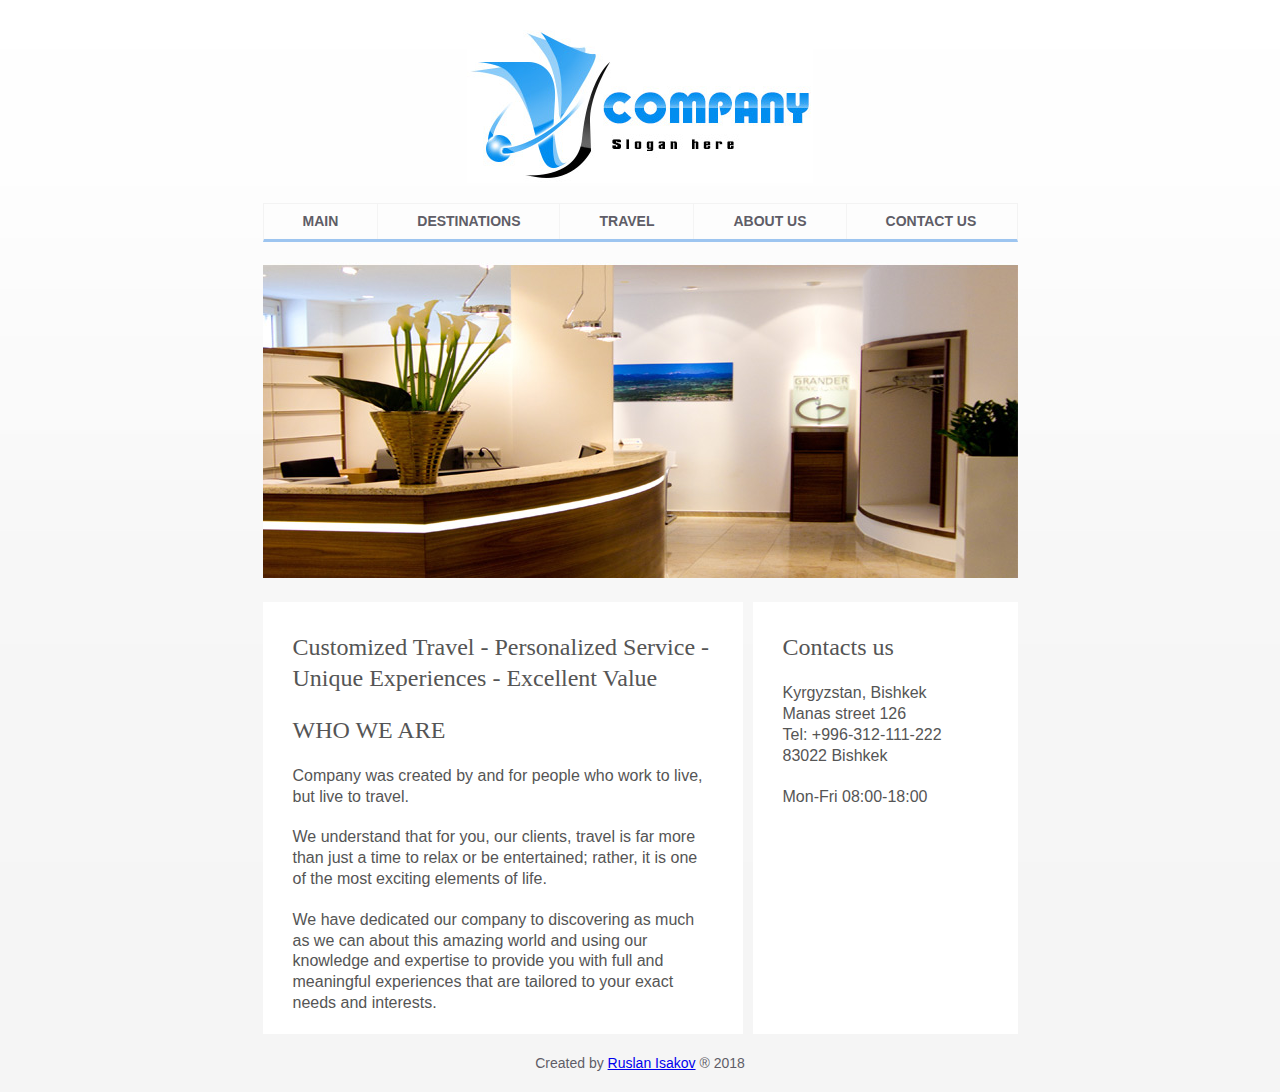
<file: index.html>
﻿<!DOCTYPE HTML>
<html>
	<head> 
		<meta charset="UTF-8">
		<link rel="stylesheet" href="Style.css">
		<title> Travel Company </title>
	</head>
	
	<body>
		<div class="karkas">
			<header>
				<a><img src="images/logo.jpg" alt="Company name" class="logo" > </a>
				<nav> 
					<ul>
						<li> <a href="index.html"> MAIN </a></li>
						<li> <a href="Destinations.html">  DESTINATIONS </a></li>
						<li> <a href="Travel.html"> TRAVEL</a></li>
						<li> <a href="About us.html">ABOUT US </a></li>
						<li> <a href="Contact us.html"> CONTACT US</a></li>
					</ul>
				</nav>
			</header>
			
			<div class="main-content">
				<div class="main-content-img">
					<img src="images/content-img.jpg" alt="" >
				</div>
				
				<article>
					<h1>Customized Travel - Personalized Service - Unique Experiences - Excellent Value </h1>
					<h1>WHO WE ARE</h1>

					<p>Company was created by and for people who work to live, but live to travel. </p>
					<p>We understand that for you, our clients, travel is far more than just a time to relax or be entertained; rather, it is one of the most exciting elements of life.</p>
					<p>We have dedicated our company to discovering as much as we can about this amazing world and using our knowledge and expertise to provide you with full and meaningful experiences that are tailored to your exact needs and interests.</p>
				</article>
				
				<aside> 
					<h1>Contacts us</h1>

					<p>Kyrgyzstan, Bishkek<br>
					Manas street 126<br>
					Tel: +996-312-111-222 <br>
					83022 Bishkek</p>
					
					<p>Mon-Fri 08:00-18:00 <br> </p>
				</aside>
			</div>
			
			<footer> 
				<p> Created by <a href="#">Ruslan Isakov</a> &#174; 2018</p>
			</footer>
		</div>
	</body>
</html>
</file>
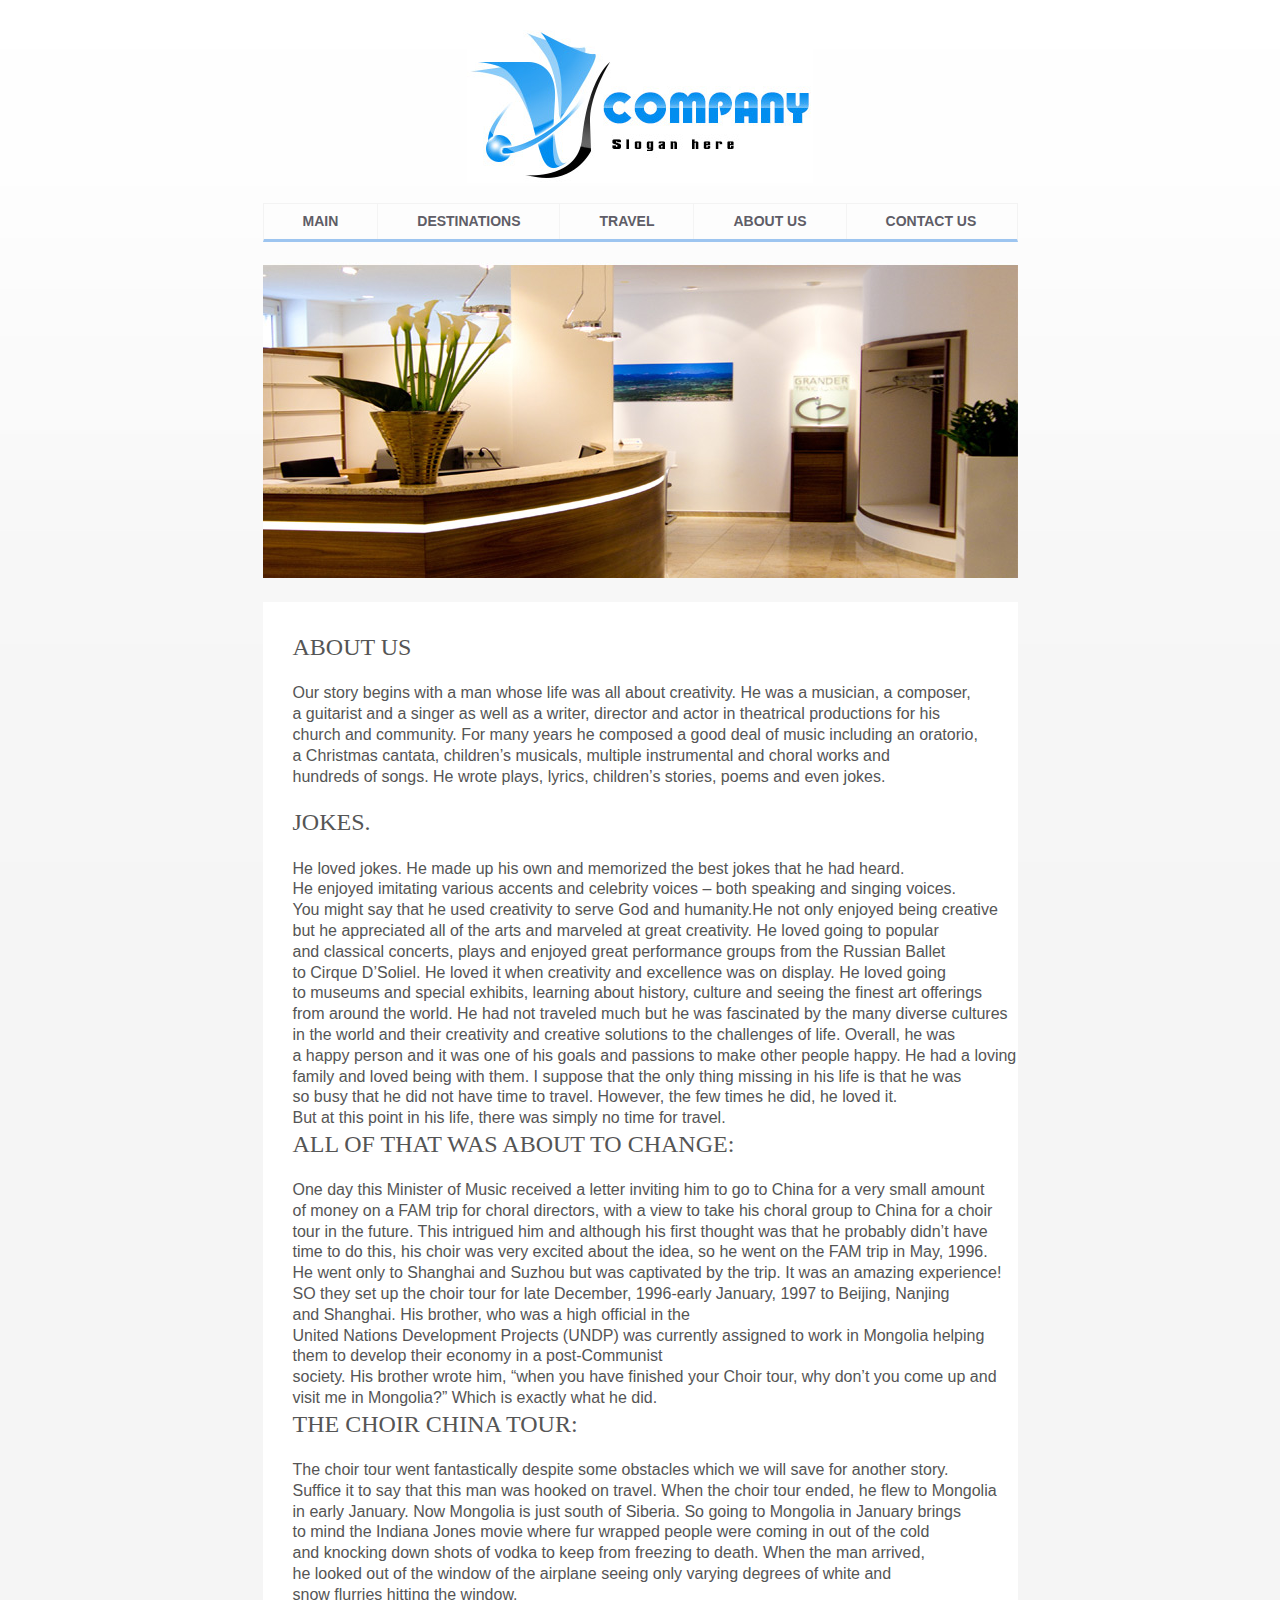
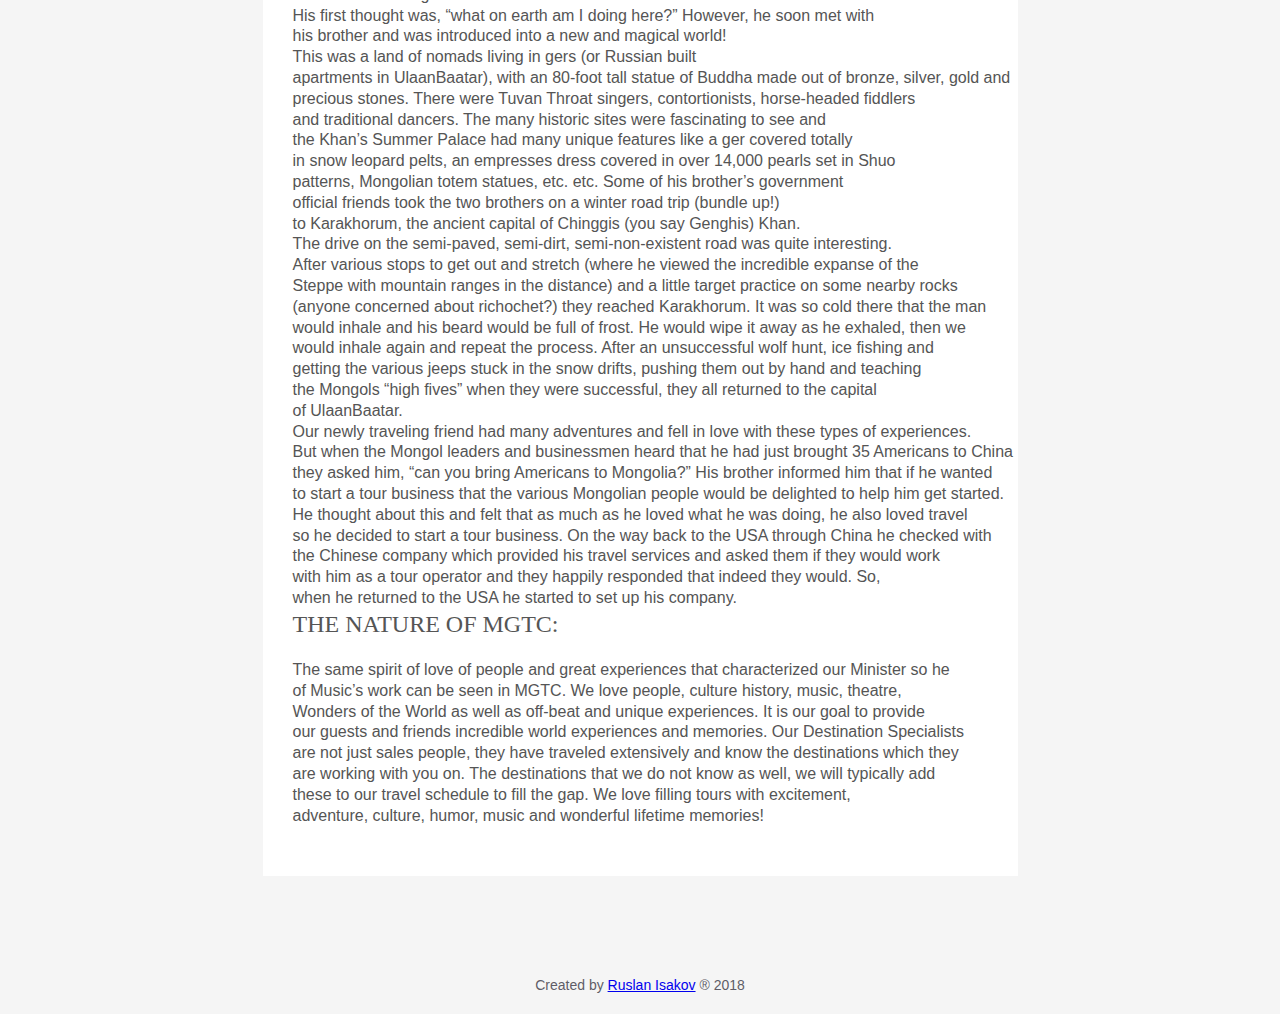
<file: About us.html>
﻿<!DOCTYPE HTML>
<html>
	<head>
		<meta charset="UTF-8">
		<title> ABOUT US </title>
		<link rel="stylesheet" href="About us-Style.css">
	</head>
	
	<body> 
		<div class="karkas">
			<header>
				<a><img src="images/logo.jpg" alt="Company name" class="logo" > </a>
				<nav> 
					<ul>
						<li> <a href="index.html"> MAIN </a></li>
						<li> <a href="Destinations.html">  DESTINATIONS </a></li>
						<li> <a href="Travel.html"> TRAVEL</a></li>
						<li> <a href="About us.html">ABOUT US </a></li>
						<li> <a href="Contact us.html"> CONTACT US</a></li>
					</ul>
				</nav>
			</header>
			
			<div class="main-content">
				<div class="main-content-img">
					<img src="images/content-img.jpg" alt="" >
				</div>
				
				<article>
					<h1>ABOUT US</h1>

					<p>Our story begins with a man whose life was all about creativity. He was a musician, a composer, <br>
					a guitarist and a singer as well as a writer, director and actor in theatrical productions for his <br>
					church and community. For many years he composed a good deal of music including an oratorio, <br>
					a Christmas cantata, children’s musicals, multiple instrumental and choral works and <br>
					hundreds of songs. He wrote plays, lyrics, children’s stories, poems and even jokes. <br> 
					<h1>JOKES.</h1>  
					He loved jokes.  He made up his own and memorized the best jokes that he had heard. <br>
					He enjoyed imitating various accents and celebrity voices – both speaking and singing voices. <br>
					You might say that he used creativity to serve God and humanity.He not only enjoyed being creative<br>
					but he appreciated all of the arts and marveled at great creativity.  He loved going to popular <br>
					and classical concerts, plays and enjoyed  great performance groups from the Russian Ballet <br>
					to Cirque D’Soliel.  He loved it when creativity and excellence was on display.  He loved going<br>
					to museums and special exhibits, learning about history, culture and seeing the finest art offerings <br>
					from around the world.  He had not traveled much but he was fascinated by the many diverse cultures <br>
					in the world and their creativity and creative solutions to the challenges of life. Overall, he was <br>
					a happy person and it was one of his goals and passions to make other people happy.  He had a loving <br>
					family and loved being with them. I suppose that the only thing missing in his life is that he was<br>
					so busy that he did not have time to travel. However,  the few times he did, he loved it.  <br>
					But at this point in his life, there was simply no time for travel.

					<h1>ALL OF THAT WAS ABOUT TO CHANGE:</h1>

					One day this Minister of Music received a letter inviting him to go to China for a very small amount<br>
					of money on a FAM trip for choral directors, with a view to take his choral group to China for a choir <br>
					tour in the future.  This intrigued him and although his first thought was that he probably didn’t have<br>
					time to do this, his choir was very excited about the idea, so he went on the FAM trip in May, 1996.  <br>
					He  went only to Shanghai and Suzhou but was captivated by the trip. It was an amazing experience!  <br>
					SO they set up the choir tour for late December, 1996-early January, 1997 to Beijing, Nanjing <br>
					and Shanghai.  His brother, who was a high official in the <br>
					United Nations Development Projects (UNDP) was currently assigned to work in Mongolia helping <br>
					them to develop their economy in a post-Communist <br>
					society.  His brother wrote him, “when you have finished your Choir tour, why don’t you come up and <br>
					visit me in Mongolia?”   Which is exactly what he did.   

					<h1>THE CHOIR CHINA TOUR: </h1> 
					The choir tour went fantastically despite some obstacles which we will save for another story. <br>
					Suffice it to say that this man was hooked on travel. When the choir tour ended, he flew to Mongolia<br>
					in early January.  Now Mongolia is just south of Siberia.  So going to Mongolia in January brings <br>
					to mind the Indiana Jones movie where fur wrapped people were coming in out of the cold <br>
					and knocking down shots of vodka to keep from freezing to death.  When the man arrived,<br>
					he looked out of the window of the airplane seeing only varying degrees of white and <br>
					snow flurries hitting the window.  <br>
					His first thought was, “what on earth am I doing here?”  However, he soon met with <br>
					his brother and was introduced into a new and magical world!  <br>
					This was a land of nomads living in gers (or Russian built <br>
					apartments in UlaanBaatar), with an 80-foot tall statue of Buddha made out of bronze, silver, gold and <br>
					precious stones.  There were Tuvan Throat singers, contortionists, horse-headed fiddlers <br>
					and traditional dancers.  The many historic sites were fascinating to see and <br>
					the Khan’s Summer Palace had many unique features like a ger covered totally <br>
					in snow leopard pelts, an empresses dress covered in over 14,000 pearls set in Shuo<br>
					patterns, Mongolian totem statues, etc. etc.  Some of his brother’s government <br>
					official friends took the two brothers on a winter road trip (bundle up!) <br>
					to Karakhorum, the ancient capital of Chinggis (you say Genghis) Khan. <br>
					The drive on the semi-paved, semi-dirt, semi-non-existent road was quite interesting.<br>
					After various stops to get out and stretch (where he viewed the incredible expanse of the <br>
					Steppe with mountain ranges in the distance) and a little target practice on some nearby rocks <br>
					(anyone concerned about richochet?) they reached Karakhorum.  It was so cold there that the man <br>
					would inhale and his beard would be full of frost.  He would wipe it away as he exhaled, then we<br>
					would inhale again and repeat the process.   After an unsuccessful wolf hunt, ice fishing and <br>
					getting the various jeeps stuck in the snow drifts, pushing them out by hand and teaching <br>
					the Mongols “high fives” when they were successful, they all returned to the capital <br>
					of UlaanBaatar. <br>

					Our newly traveling friend had many adventures and fell in love with these types of experiences. <br>
					But when the Mongol leaders and businessmen heard that he had just brought 35 Americans to China <br>
					they asked him, “can you bring Americans to Mongolia?”  His brother informed him that if he wanted <br>
					to start a tour business that the various Mongolian people would be delighted to help him get started.<br>
					He thought about this and felt that as much as he loved what he was doing, he also loved travel  <br>
					so he decided to start a tour business.  On the way back to the USA through China he checked with <br>
					the Chinese company which provided his travel services and asked them if they would work <br>
					with him as a tour operator and they happily responded that indeed they would.  So, <br>
					when he returned to the USA he started to set up his company.<br>

					  

					<h1>THE NATURE OF MGTC:</h1>  
					The same spirit of love of people and great experiences that characterized our Minister so he <br>
					of Music’s work can be seen in MGTC.  We love people, culture history, music, theatre, <br>
					Wonders of the World as well as off-beat and unique experiences.  It is our goal to provide<br>
					our guests and friends incredible world experiences and memories. Our Destination Specialists<br>
					are not just sales people, they have traveled extensively and know the destinations which they<br>
					are working with you on. The destinations that we do not know as well, we will typically add<br>
					these to our travel schedule to fill the gap.  We love filling tours with excitement, <br>
					adventure, culture, humor, music and wonderful lifetime memories! </p>
					
					
				</article>
				
				
			</div>
			
			<footer> 
				<p> Created by <a href="#">Ruslan Isakov</a> &#174; 2018</p>
			</footer>
		</div>
	</body>
</html>
</file>
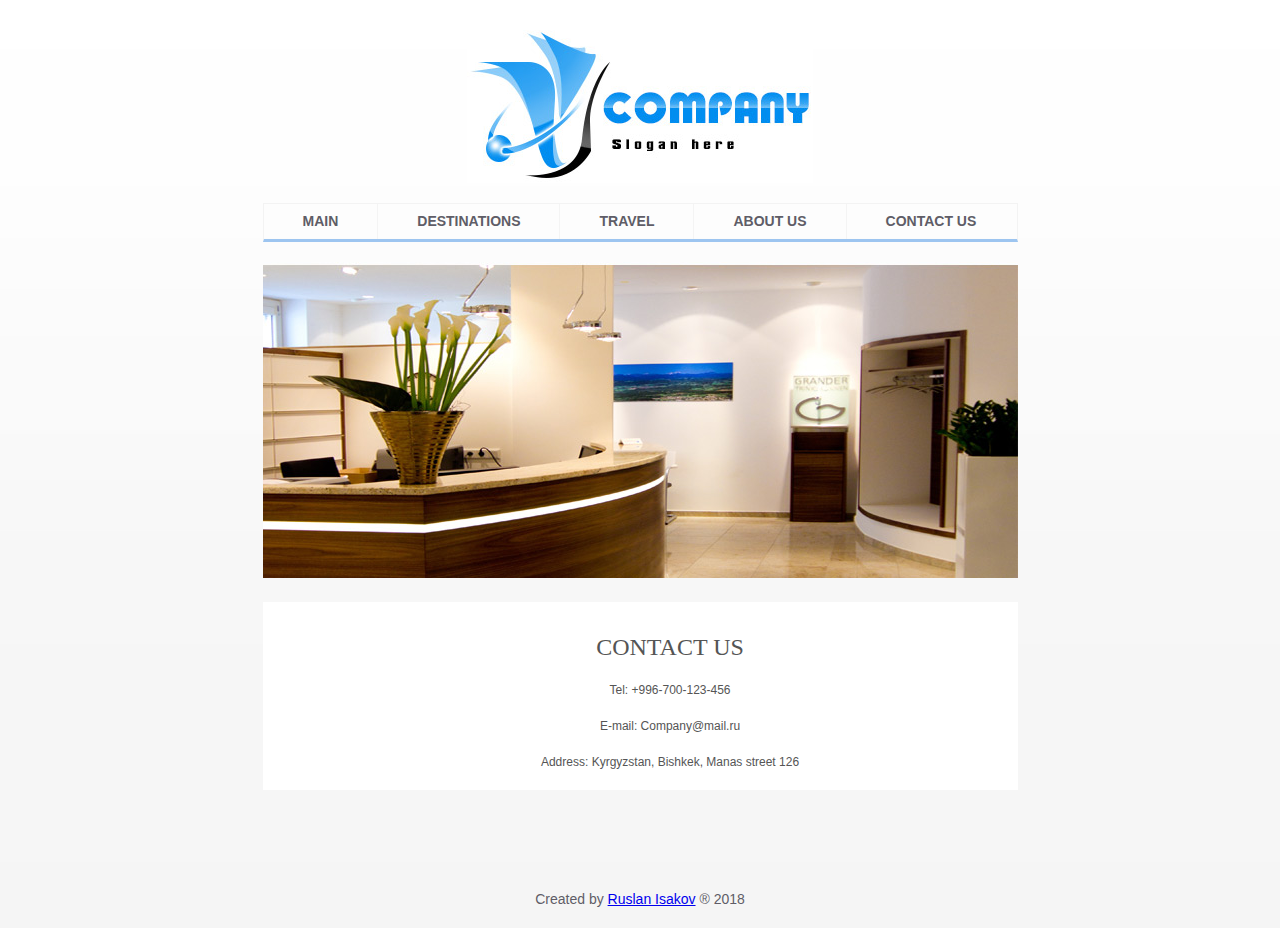
<file: Contact us.html>
﻿<!DOCTYPE HTML>
<html>
	<head>
		<meta charset="UTF-8">
		<title> CONTACT US </title>
		<link rel="stylesheet" href="Contact us-Style.css">
	</head>
	
	<body> 
		<div class="karkas">
			<header>
				<a><img src="images/logo.jpg" alt="Company name" class="logo" > </a>
				<nav> 
					<ul>
						<li> <a href="index.html"> MAIN </a></li>
						<li> <a href="Destinations.html">  DESTINATIONS </a></li>
						<li> <a href="Travel.html"> TRAVEL</a></li>
						<li> <a href="About us.html">ABOUT US </a></li>
						<li> <a href="Contact us.html"> CONTACT US</a></li>
					</ul>
				</nav>
			</header>
			
			<div class="main-content">
				<div class="main-content-img">
					<img src="images/content-img.jpg" alt="" >
				</div>
				
				<article>
					<h1>CONTACT US</h1>

					<p>Tel: +996-700-123-456</p>
					<p>E-mail: Company@mail.ru </p>
					<p>Address: Kyrgyzstan, Bishkek, Manas street 126 <p/>
	
				</article>
				
				
			</div>
			
			<footer> 
				<p> Created by <a href="#">Ruslan Isakov</a> &#174; 2018</p>
			</footer>
		</div>
	</body>
</html>
</file>
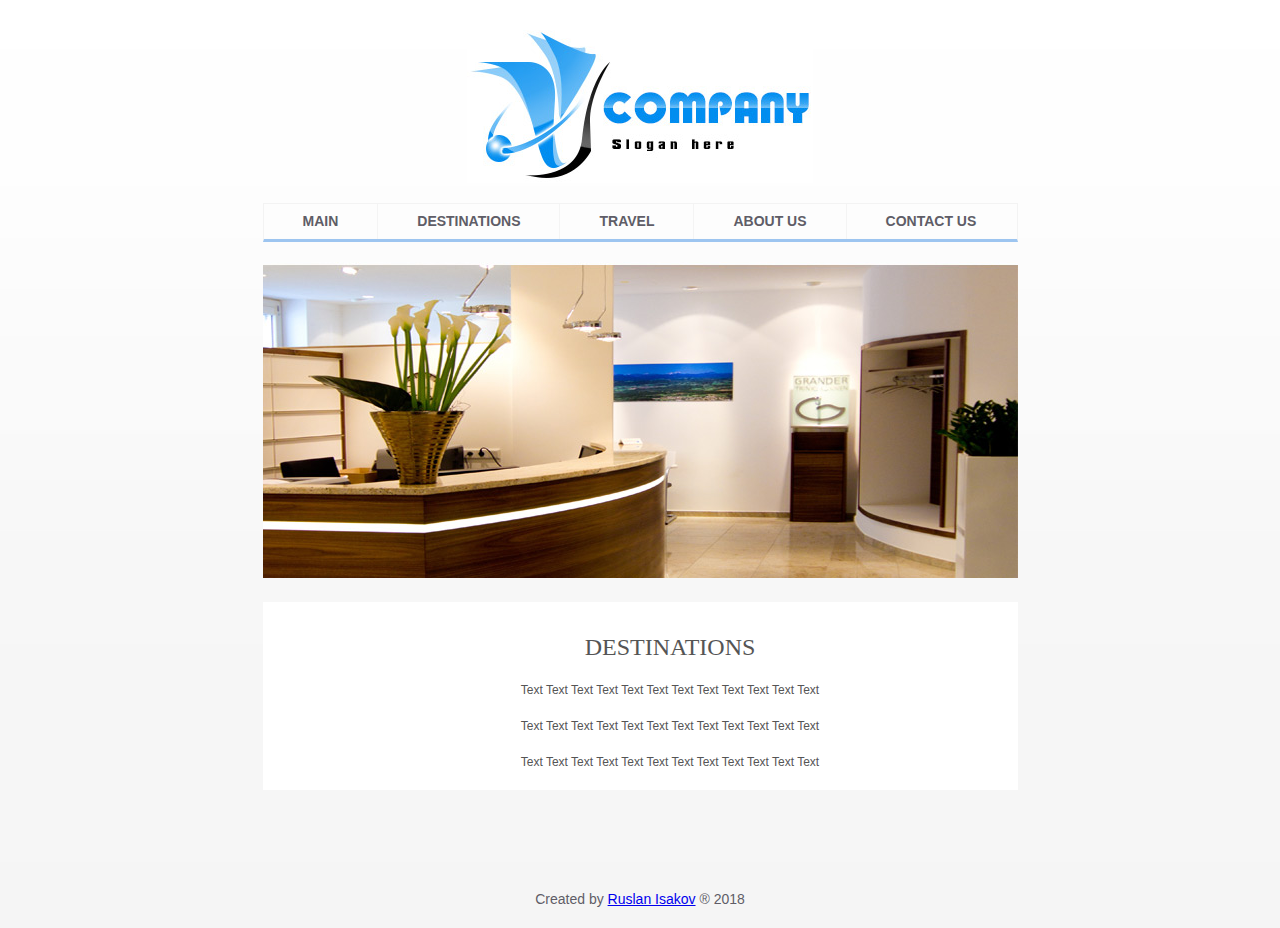
<file: Destinations.html>
﻿<!DOCTYPE HTML>
<html>
	<head>
		<meta charset="UTF-8">
		<title> DESTINATIONS </title>
		<link rel="stylesheet" href="Destinations-Style.css">
	</head>
	
	<body> 
		<div class="karkas">
			<header>
				<a><img src="images/logo.jpg" alt="Company name" class="logo" > </a>
				<nav> 
					<ul>
						<li> <a href="index.html"> MAIN </a></li>
						<li> <a href="Destinations.html">  DESTINATIONS </a></li>
						<li> <a href="Travel.html"> TRAVEL</a></li>
						<li> <a href="About us.html">ABOUT US </a></li>
						<li> <a href="Contact us.html"> CONTACT US</a></li>
					</ul>
				</nav>
			</header>
			
			<div class="main-content">
				<div class="main-content-img">
					<img src="images/content-img.jpg" alt="" >
				</div>
				
				<article>
					<h1>DESTINATIONS</h1>

					<p>Text Text Text Text Text Text Text Text Text Text Text Text<p/>
					<p>Text Text Text Text Text Text Text Text Text Text Text Text<p/>
					<p>Text Text Text Text Text Text Text Text Text Text Text Text<p/>
					
				</article>
				
				
			</div>
			
			<footer> 
				<p> Created by <a href="#">Ruslan Isakov</a> &#174; 2018</p>
			</footer>
		</div>
	</body>
</html>
</file>
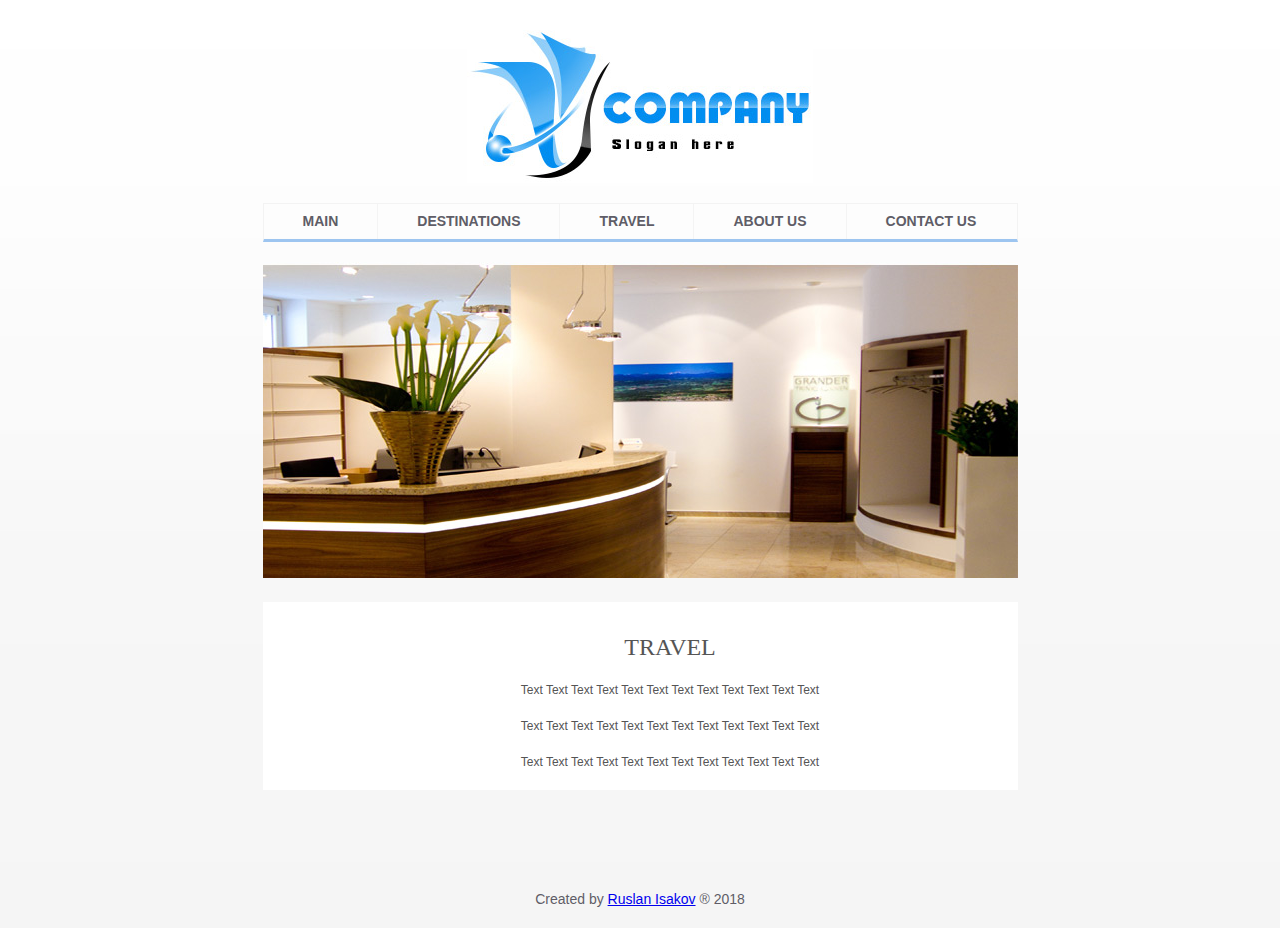
<file: Travel.html>
﻿<!DOCTYPE HTML>
<html>
	<head>
		<meta charset="UTF-8">
		<title> TRAVEL </title>
		<link rel="stylesheet" href="Travel-Style.css">
	</head>
	
	<body> 
		<div class="karkas">
			<header>
				<a><img src="images/logo.jpg" alt="Company name" class="logo" > </a>
				<nav> 
					<ul>
						<li> <a href="index.html"> MAIN </a></li>
						<li> <a href="Destinations.html">  DESTINATIONS </a></li>
						<li> <a href="Travel.html"> TRAVEL</a></li>
						<li> <a href="About us.html">ABOUT US </a></li>
						<li> <a href="Contact us.html"> CONTACT US</a></li>
					</ul>
				</nav>
			</header>
			
			<div class="main-content">
				<div class="main-content-img">
					<img src="images/content-img.jpg" alt="" >
				</div>
				
				<article>
					<h1>TRAVEL</h1>

					<p>Text Text Text Text Text Text Text Text Text Text Text Text<p/>
					<p>Text Text Text Text Text Text Text Text Text Text Text Text<p/>
					<p>Text Text Text Text Text Text Text Text Text Text Text Text<p/>
					
				</article>
				
				
			</div>
			
			<footer> 
				<p> Created by <a href="#">Ruslan Isakov</a> &#174; 2018</p>
			</footer>
		</div>
	</body>
</html>
</file>
<file: Style.css>
﻿*{
	padding:0; 
	margin:0;
}
img{
	border:0;
}

body{
	background:#f5f5f5 url(images/body-bg.jpg) top repeat-x;
	font:12px Arial; 
	color:#555;
	line-height: 1.3;
}

.karkas{
	width:755px;
	margin: 0 auto;
}

header{
	padding: 30px 0 0 0;
	margin-bottom:20px;
}

.logo{
	margin: 0 auto 20px auto;
	display: block;
}

nav ul{
	list-style: none;
	overflow: hidden;
	border-bottom:3px solid #9dc5f0;
	border-left: 1px solid #f3f3f3;
	border-top: 1px solid #f3f3f3;
	border-right: 1px solid #f3f3f3;
}

nav ul li{
	float: left;
	padding: 8px 39px;
	border-left:1px solid #f4f4f4 ;
}

nav ul li:first-child{
	border-left: none;
}

nav ul li a{
	color:#5f5d67;
	font-size: 14px;
	text-decoration:none;
	font-weight:bold;
}

nav ul li a:hover{
	text-decoration:underline;
}

.main-content{
	overflow: hidden;
}

.main-content h1{
	margin-bottom: 20px; 
	font-size: 24px;
	font-family: "Times New Roman", Times, serif;
	font-weight: normal;
}
 
 .main-content h2{
	margin-bottom: 20px; 
	font-size: 22px;
	font-family: "Times New Roman", Times, serif;
	font-weight: normal;
}

.main-content h3{
	margin-bottom: 20px; 
	font-size: 20px;
	font-family: "Times New Roman", Times, serif;
	font-weight: normal;
}

.main-content-img{
	margin-bottom:20px;
}

.main-content p{
	margin-bottom: 20px;
	font-size: 16px;
}

article{
	width: 420px;
	padding: 30px 30px 32000px 30px;
	margin-bottom:-32000px;
	float: left;
	background: #fff;
}

aside{
	width: 225px;
	padding:30px 10px 32000px 30px;
	margin-bottom: -32000px;
	float: right;
	background: #fff;
	font-family:"Trebuchet MS", Arial, Helvetics, sans-serif;
}

aside h1{
	font-family: Georgia, "Times New Roman", Times, serif;
}

footer{
	padding: 20px 0 20px 0;
	color:#5f5d67;
	text-align: center;
	font-size: 14px;
}
</file>
<file: About us-Style.css>
﻿*{
	padding:0; 
	margin:0;
}
img{
	border:0;
}

body{
	background:#f5f5f5 url(images/body-bg.jpg) top repeat-x;
	font:12px Arial; 
	color:#555;
	line-height: 1.3;
}

.karkas{
	width:755px;
	margin: 0 auto;
}

header{
	padding: 30px 0 0 0;
	margin-bottom:20px;
}

.logo{
	margin: 0 auto 20px auto;
	display: block;
}

nav ul{
	list-style: none;
	overflow: hidden;
	border-bottom:3px solid #9dc5f0;
	border-left: 1px solid #f3f3f3;
	border-top: 1px solid #f3f3f3;
	border-right: 1px solid #f3f3f3;
}

nav ul li{
	float: left;
	padding: 8px 39px;
	border-left:1px solid #f4f4f4 ;
}

nav ul li:first-child{
	border-left: none;
}

nav ul li a{
	color:#5f5d67;
	font-size: 14px;
	text-decoration:none;
	font-weight:bold;
}

nav ul li a:hover{
	text-decoration:underline;
}

.main-content{
	overflow: hidden;
}

.main-content h1{
	margin-bottom: 20px; 
	font-size: 24px;
	font-family: "Times New Roman", Times, serif;
	font-weight: normal;
}
 
 .main-content h2{
	margin-bottom: 20px; 
	font-size: 22px;
	font-family: "Times New Roman", Times, serif;
	font-weight: normal;
}

.main-content h3{
	margin-bottom: 20px; 
	font-size: 20px;
	font-family: "Times New Roman", Times, serif;
	font-weight: normal;
}

.main-content-img{
	margin-bottom:20px;
}

.main-content p{
	margin-bottom: 20px;
}

article{
	width: 755px;
	padding: 30px 30px 30px 30px;
	float: left;
	background: #fff;
	font-size: 16px;
	word-wrap: break-word;
	word-break: break-all;
}

footer{
	padding: 100px 0 20px 0px;
	font-size: 14px;
	text-align:center;
	color:#5f5d67;
	font-size: 14px;
}
</file>
<file: Contact us-Style.css>
﻿*{
	padding:0; 
	margin:0;
}
img{
	border:0;
}

body{
	background:#f5f5f5 url(images/body-bg.jpg) top repeat-x;
	font:12px Arial; 
	color:#555;
	line-height: 1.3;
}

.karkas{
	width:755px;
	margin: 0 auto;
}

header{
	padding: 30px 0 0 0;
	margin-bottom:20px;
}

.logo{
	margin: 0 auto 20px auto;
	display: block;
}

nav ul{
	list-style: none;
	overflow: hidden;
	border-bottom:3px solid #9dc5f0;
	border-left: 1px solid #f3f3f3;
	border-top: 1px solid #f3f3f3;
	border-right: 1px solid #f3f3f3;
}

nav ul li{
	float: left;
	padding: 8px 39px;
	border-left:1px solid #f4f4f4 ;
}

nav ul li:first-child{
	border-left: none;
}

nav ul li a{
	color:#5f5d67;
	font-size: 14px;
	text-decoration:none;
	font-weight:bold;
}

nav ul li a:hover{
	text-decoration:underline;
}

.main-content{
	overflow: hidden;
}

.main-content h1{
	margin-bottom: 20px; 
	font-size: 24px;
	font-family: "Times New Roman", Times, serif;
	font-weight: normal;
}
 
 .main-content h2{
	margin-bottom: 20px; 
	font-size: 22px;
	font-family: "Times New Roman", Times, serif;
	font-weight: normal;
}

.main-content h3{
	margin-bottom: 20px; 
	font-size: 20px;
	font-family: "Times New Roman", Times, serif;
	font-weight: normal;
}

.main-content-img{
	margin-bottom:20px;
}

.main-content p{
	margin-bottom: 20px;
}

article{
	width: 755px;
	padding: 30px 30px 32000px 30px;
	margin-bottom:-32000px;
	float: left;
	background: #fff;
	text-align: center;
}

footer{
	padding: 100px 0 20px 0px;
	text-align:center;
	color:#5f5d67;
	font-size: 14px;
}
</file>
<file: Destinations-Style.css>
﻿*{
	padding:0; 
	margin:0;
}
img{
	border:0;
}

body{
	background:#f5f5f5 url(images/body-bg.jpg) top repeat-x;
	font:12px Arial; 
	color:#555;
	line-height: 1.3;
}

.karkas{
	width:755px;
	margin: 0 auto;
}

header{
	padding: 30px 0 0 0;
	margin-bottom:20px;
}

.logo{
	margin: 0 auto 20px auto;
	display: block;
}

nav ul{
	list-style: none;
	overflow: hidden;
	border-bottom:3px solid #9dc5f0;
	border-left: 1px solid #f3f3f3;
	border-top: 1px solid #f3f3f3;
	border-right: 1px solid #f3f3f3;
}

nav ul li{
	float: left;
	padding: 8px 39px;
	border-left:1px solid #f4f4f4 ;
}

nav ul li:first-child{
	border-left: none;
}

nav ul li a{
	color:#5f5d67;
	font-size: 14px;
	text-decoration:none;
	font-weight:bold;
}

nav ul li a:hover{
	text-decoration:underline;
}

.main-content{
	overflow: hidden;
}

.main-content h1{
	margin-bottom: 20px; 
	font-size: 24px;
	font-family: "Times New Roman", Times, serif;
	font-weight: normal;
}
 
 .main-content h2{
	margin-bottom: 20px; 
	font-size: 22px;
	font-family: "Times New Roman", Times, serif;
	font-weight: normal;
}

.main-content h3{
	margin-bottom: 20px; 
	font-size: 20px;
	font-family: "Times New Roman", Times, serif;
	font-weight: normal;
}

.main-content-img{
	margin-bottom:20px;
}

.main-content p{
	margin-bottom: 20px;
}

article{
	width: 755px;
	padding: 30px 30px 32000px 30px;
	margin-bottom:-32000px;
	float: left;
	background: #fff;
	text-align: center;
}

footer{
	padding: 100px 0 20px 0px;
	text-align:center;
	color:#5f5d67;
	font-size: 14px;
}
</file>
<file: Travel-Style.css>
﻿*{
	padding:0; 
	margin:0;
}
img{
	border:0;
}

body{
	background:#f5f5f5 url(images/body-bg.jpg) top repeat-x;
	font:12px Arial; 
	color:#555;
	line-height: 1.3;
}

.karkas{
	width:755px;
	margin: 0 auto;
}

header{
	padding: 30px 0 0 0;
	margin-bottom:20px;
}

.logo{
	margin: 0 auto 20px auto;
	display: block;
}

nav ul{
	list-style: none;
	overflow: hidden;
	border-bottom:3px solid #9dc5f0;
	border-left: 1px solid #f3f3f3;
	border-top: 1px solid #f3f3f3;
	border-right: 1px solid #f3f3f3;
}

nav ul li{
	float: left;
	padding: 8px 39px;
	border-left:1px solid #f4f4f4 ;
}

nav ul li:first-child{
	border-left: none;
}

nav ul li a{
	color:#5f5d67;
	font-size: 14px;
	text-decoration:none;
	font-weight:bold;
}

nav ul li a:hover{
	text-decoration:underline;
}

.main-content{
	overflow: hidden;
}

.main-content h1{
	margin-bottom: 20px; 
	font-size: 24px;
	font-family: "Times New Roman", Times, serif;
	font-weight: normal;
}
 
 .main-content h2{
	margin-bottom: 20px; 
	font-size: 22px;
	font-family: "Times New Roman", Times, serif;
	font-weight: normal;
}

.main-content h3{
	margin-bottom: 20px; 
	font-size: 20px;
	font-family: "Times New Roman", Times, serif;
	font-weight: normal;
}

.main-content-img{
	margin-bottom:20px;
}

.main-content p{
	margin-bottom: 20px;
}

article{
	width: 755px;
	padding: 30px 30px 32000px 30px;
	margin-bottom:-32000px;
	float: left;
	background: #fff;
	text-align: center;
}

footer{
	padding: 100px 0 20px 0px;
	text-align:center;
	color:#5f5d67;
	font-size: 14px;
}
</file>
